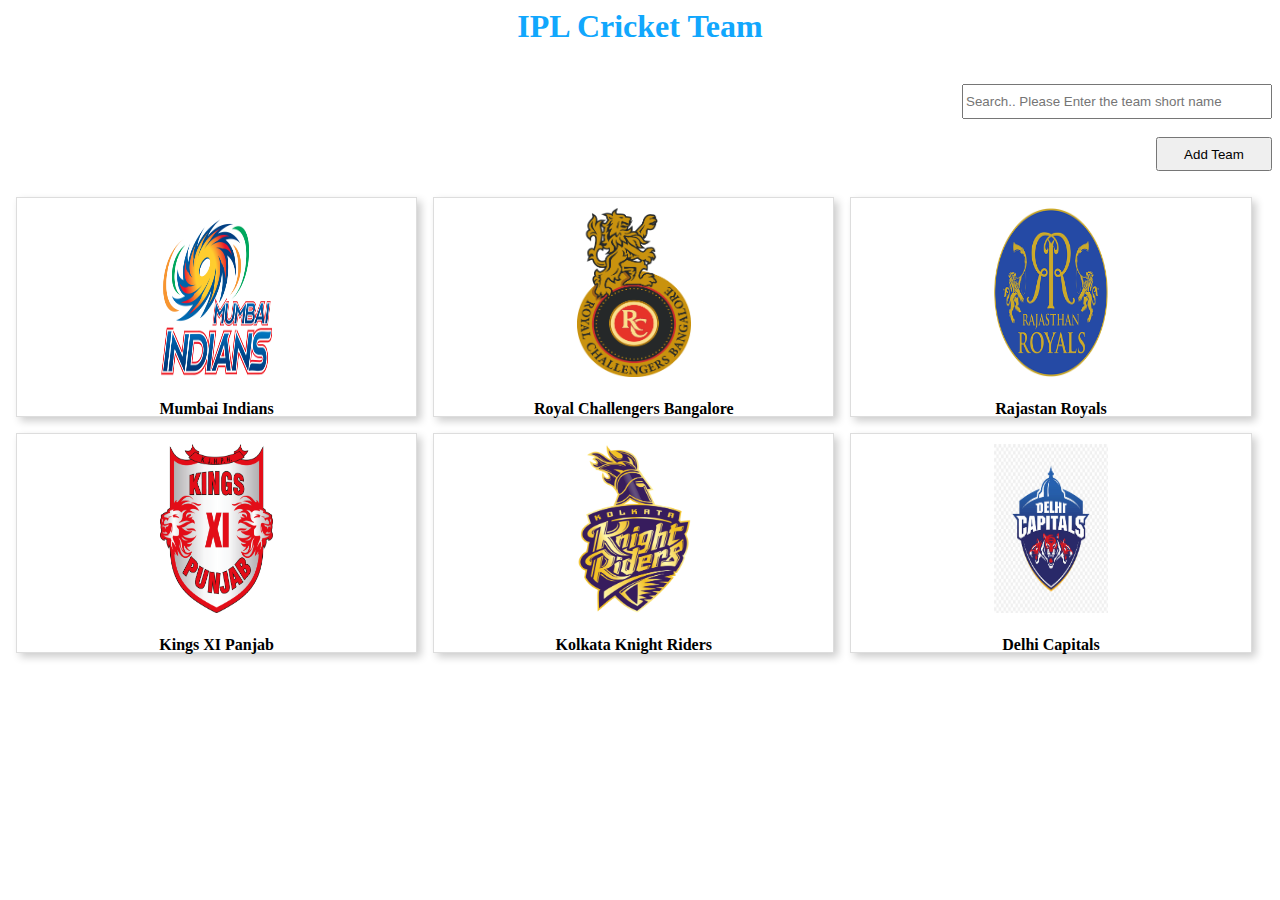
<file: index.html>
<html>

<head>
    <link rel="stylesheet" type="text/css" href="index.css">
    
</head>

<body>
    <div style="text-align: center;color: rgb(17, 167, 253);">
        <h1><b>IPL Cricket Team</b></h1>
    </div>
    <br>
    <div style="text-align: right;">
        <input type="text" style="height: 35px;width: 310px;" onkeyup="search()" id="searchId" placeholder="Search.. Please Enter the team short name">
    </div>
    <br>
    <div style="text-align: right;">
        <button onclick="location.href = 'addteam.html';" style="height: 34px;width: 116px;">Add Team</button>
    </div>
    <br>
    <div class="test">
        <div id="idcard"></div>
    </div>
    <script src="index.js"></script>
</body>

</html>
</file>
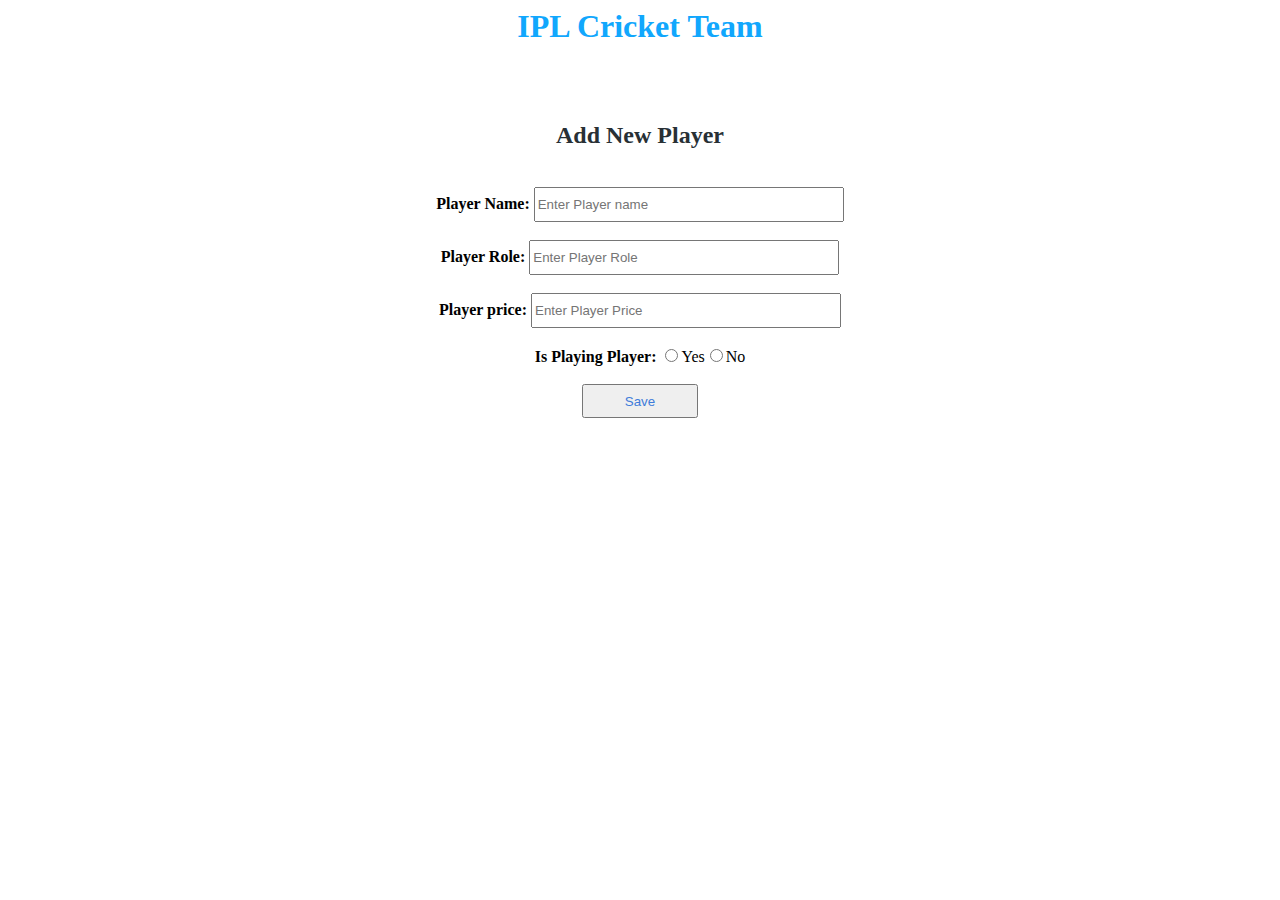
<file: addplayer.html>
<html>

<head>
    <link rel="stylesheet" type="text/css" href="addteam.css">

</head>

<body>
    <div style="text-align: center;color: rgb(17, 167, 253);">
        <h1><b>IPL Cricket Team</b></h1>
    </div>
    <br>
    <div style="text-align: center;color: rgb(40, 48, 53)" id="logoId">
        
    </div>
    <br>
    <div style="text-align: center;color: rgb(40, 48, 53)">
        <h2><b>Add New Player</b></h2>
    </div>
    <br>
    <div style="text-align: center;">
        <form>
            <b class="heading-padding">Player Name: </b><input id="playername" type="text" class="field"
                placeholder="Enter Player name" required>
            <br>
            <br>
            <b class="heading-padding">Player Role: </b><input id="playerdescription" type="text" class="field"
                placeholder="Enter Player Role" required>
            <br>
            <br>
            <b class="heading-padding">Player price: </b><input id="playerprice" type="text" class="field"
                placeholder="Enter Player Price" required>
            <br>
            <br>
            <b class="heading-padding">Is Playing Player: </b><input id="playingplayer" type="radio"
                name="playingplayerName" value="true" required>Yes<input id="playingplayer" type="radio"
                name="playingplayerName" required value="false">No
            <br>
            <br>
            <input id="savebutton" type="submit" style="height: 34px;width: 116px;color: rgb(62, 124, 218);"
                value="Save">
        </form>
    </div>
    <script src="addplayer.js"></script>
</body>

</html>
</file>
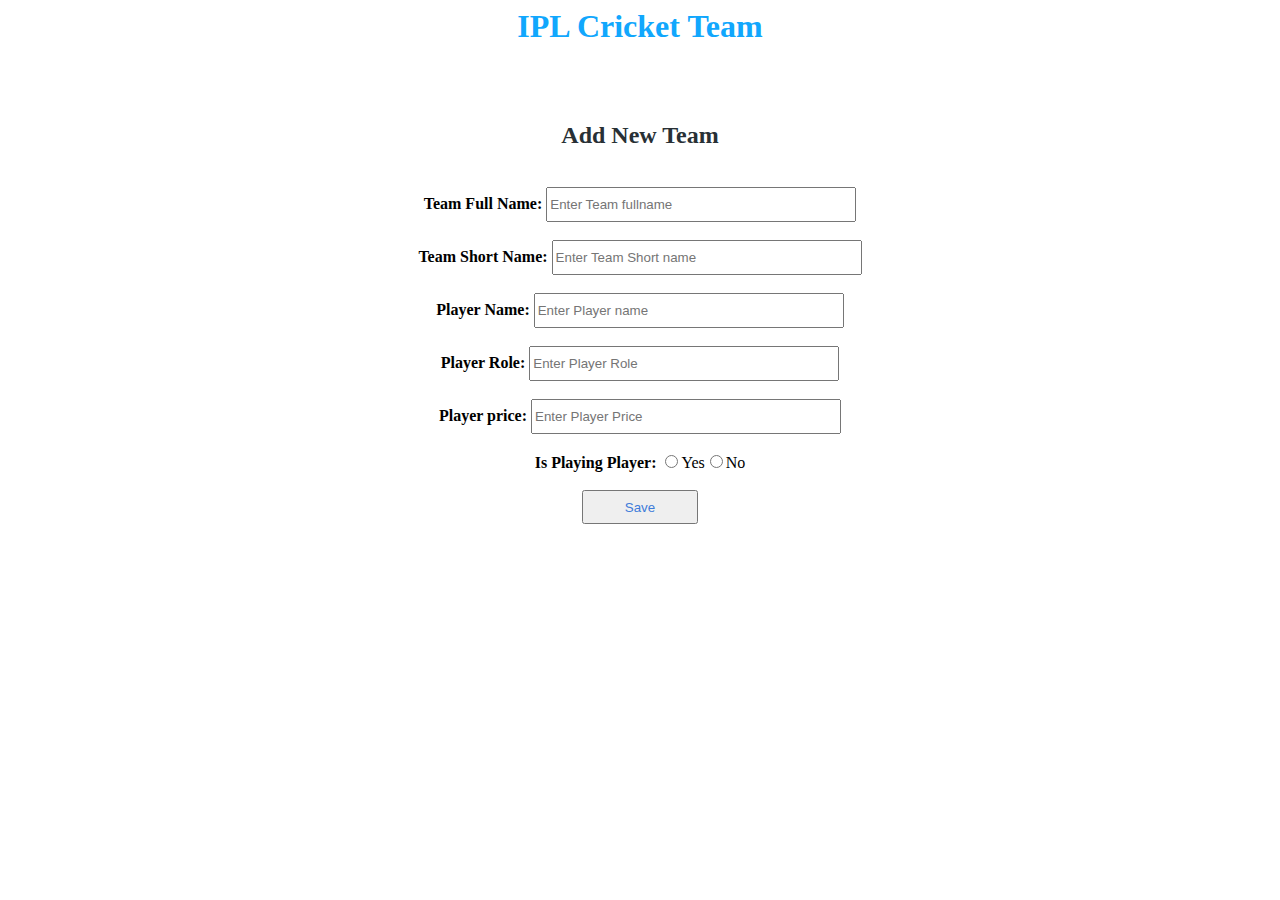
<file: addteam.html>
<html>

<head>
    <link rel="stylesheet" type="text/css" href="addteam.css">

</head>

<body>
    <div style="text-align: center;color: rgb(17, 167, 253);">
        <h1><b>IPL Cricket Team</b></h1>
    </div>
    <br>
    <br>
    <div style="text-align: center;color: rgb(40, 48, 53)">
        <h2><b>Add New Team</b></h2>
    </div>
    <br>
    <div style="text-align: center;">
        <form>
            <b class="heading-padding">Team Full Name: </b><input id="teamfullname" type="text" class="field"
                placeholder="Enter Team fullname" required>
            <br>
            <br>
            <b class="heading-padding">Team Short Name: </b><input id="teamshortname" type="text" class="field"
                placeholder="Enter Team Short name" required>
            <br>
            <br>
            <b class="heading-padding">Player Name: </b><input id="playername" type="text" class="field"
                placeholder="Enter Player name" required>
            <br>
            <br>
            <b class="heading-padding">Player Role: </b><input id="playerdescription" type="text" class="field"
                placeholder="Enter Player Role" required>
            <br>
            <br>
            <b class="heading-padding">Player price: </b><input id="playerprice" type="text" class="field"
                placeholder="Enter Player Price" required>
            <br>
            <br>
            <b class="heading-padding">Is Playing Player: </b><input id="playingplayer" type="radio"
                name="playingplayerName" value="true" required>Yes<input id="playingplayer" type="radio"
                name="playingplayerName" required value="false">No
            <br>
            <br>
            <input id="savebutton" type="submit" style="height: 34px;width: 116px;color: rgb(62, 124, 218);" value="Save">
        </form>
    </div>
    <script src="addteam.js"></script>
</body>

</html>
</file>
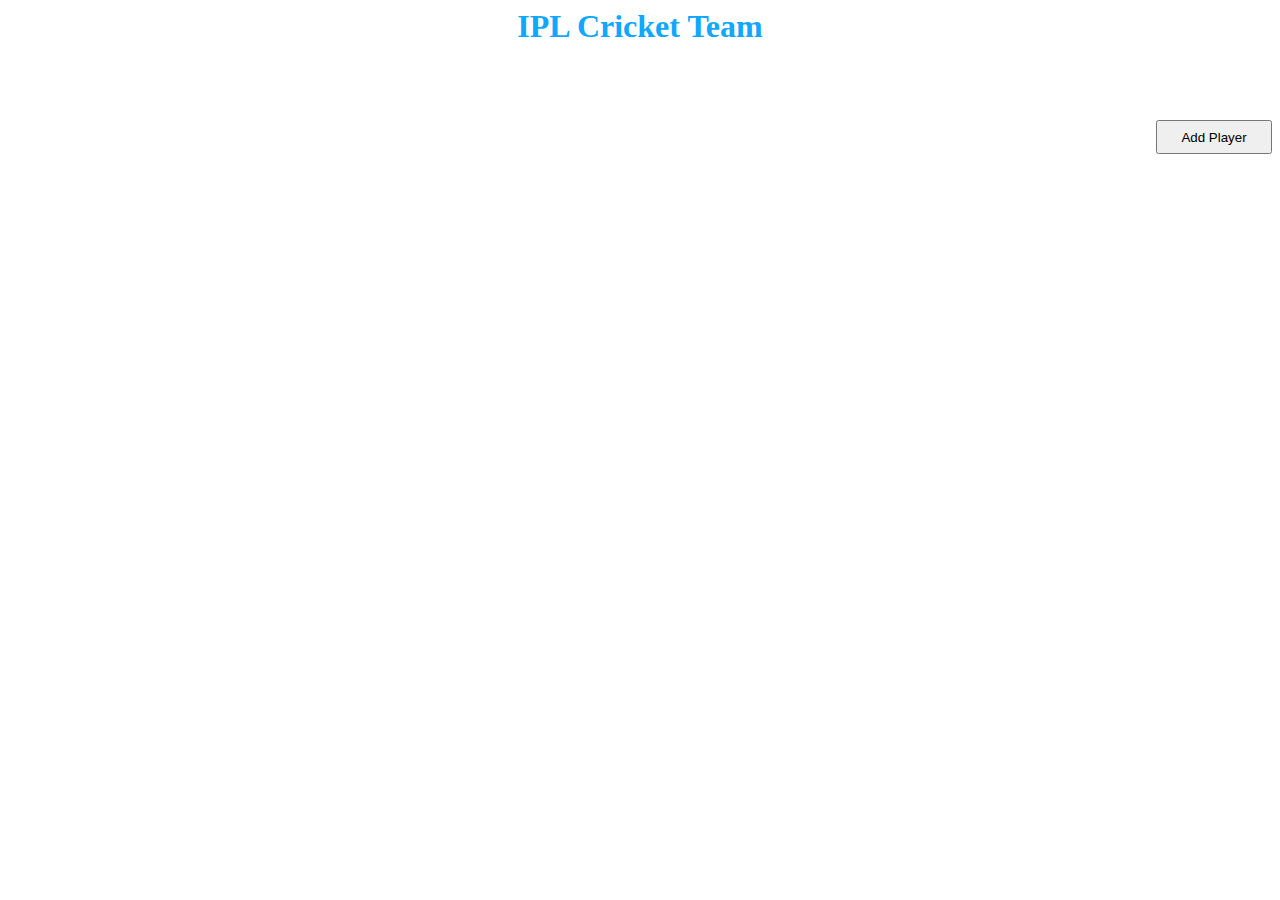
<file: teamdetail.html>
<html>

<head>
    <link rel="stylesheet" type="text/css" href="teamdetail.css">

</head>

<body>
    <div style="text-align: center;color: rgb(17, 167, 253);">
        <h1><b>IPL Cricket Team</b></h1>
    </div>
    <br>
    <br>
    <br>
    <div style="text-align: right;">
        <button onclick="location.href = 'addplayer.html';" style="height: 34px;width: 116px;">Add Player</button>
    </div>
    <div id="idcard">
        
    </div>
    <script src="teamdetail.js"></script>
</body>

</html>
</file>
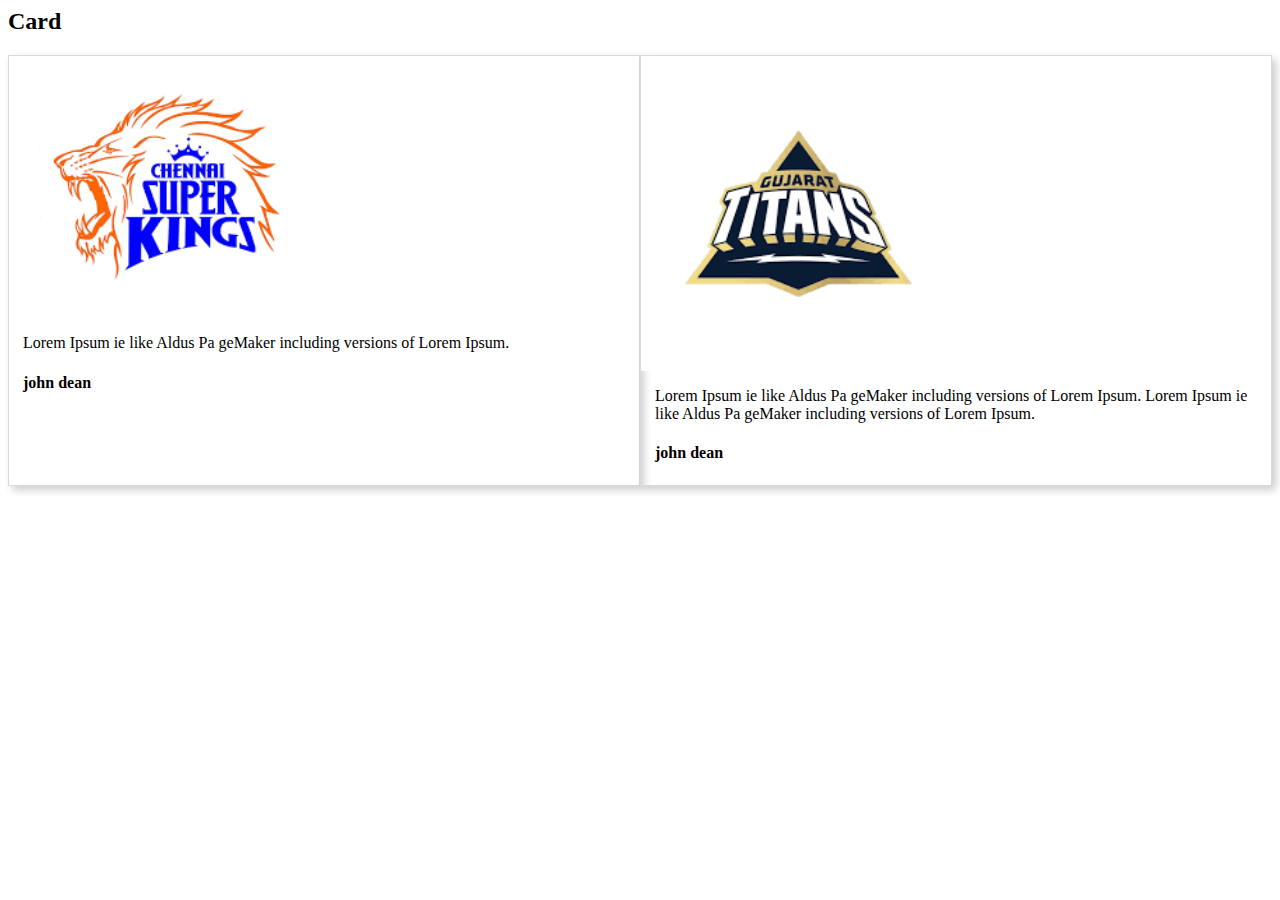
<file: test.html>
<html>
    <head>
        <style>
        .test {
    display: flex;
     flex-direction: row;
    
 }
 
 .card {
   border: 1px solid #dadada;
   box-shadow: 4px 4px 8px 0 rgba(0, 0, 0, 0.2);
   transition: 0.2s;
   width: 50%;
 }
 
 .card h3 {
   padding: 2px;
   margin: 8px 0;
 /*   line-height: 20px !important;
   font-size: 18px !important;
   font-weight: 500 !important; */
}

.card:hover {
  box-shadow: 8px 8px 16px 0 rgba(0, 0, 0, 0.2);
}

.card .container {
  padding: 2px 14px;
}

.card p {
  margin: 14px 0;
}
</style>
</head>

<body>
   <h2>Card</h2>

<div class="test">

<div class="card">
  <img src="images.png" alt="rr" style= "width:50%">
  <div class="container">
  <p>
  Lorem Ipsum ie like Aldus Pa
  geMaker including versions of Lorem Ipsum.
  </p>
    <h4>john dean</h4>
  </div>
</div>


<div class="card">
  <img src="images (1).png" alt="rr" style="width:50%">
  <div class="container">
   <p>
    Lorem Ipsum ie like Aldus Pa
    geMaker including versions of Lorem Ipsum.
    Lorem Ipsum ie like Aldus Pa
    geMaker including versions of Lorem Ipsum.
    </p>
      <h4>john dean</h4>
    </div>
  </div>
  
  
  </div>
  </body>
  </html>
</file>
<file: index.css>
.test {
    display: flex;
     flex-direction: row;
     width:100%;
    
 }
 
 .card {
   border: 1px solid #ddd;
   box-shadow: 4px 4px 8px 0 rgba(0, 0, 0, 0.2);
   width: 30%;
   padding: 10px;
   margin: 8px;
   text-align: center;
   float: left;
    height: 198px;
 }
 
 
 .card:hover {
    box-shadow: 8px 8px 16px 0 rgba(0, 0, 0, 0.2);
  }
  
  .card .container {
    padding: 2px 14px;
  }
  
  .card p {
    margin: 14px 0;
  }
</file>
<file: addteam.css>
.field {
    height: 35px;
    width: 310px;
}

.float-left {
    float: left;
}

.heading-padding {
    padding-top: 5px;
}
</file>
<file: teamdetail.css>
.test {
    display: flex;
     flex-direction: row;
     width:100%;
    
 }
 
 .card {
   border: 1px solid #ddd;
   box-shadow: 4px 4px 8px 0 rgba(0, 0, 0, 0.2);
   width: 30%;
   padding: 10px;
   margin: 8px;
   text-align: center;
   float: left;
    height: 200px;
 }
 
 
 .card:hover {
    box-shadow: 8px 8px 16px 0 rgba(0, 0, 0, 0.2);
  }
  
  .card .container {
    padding: 2px 14px;
  }
  
  .card p {
    margin: 14px 0;
  }
</file>
